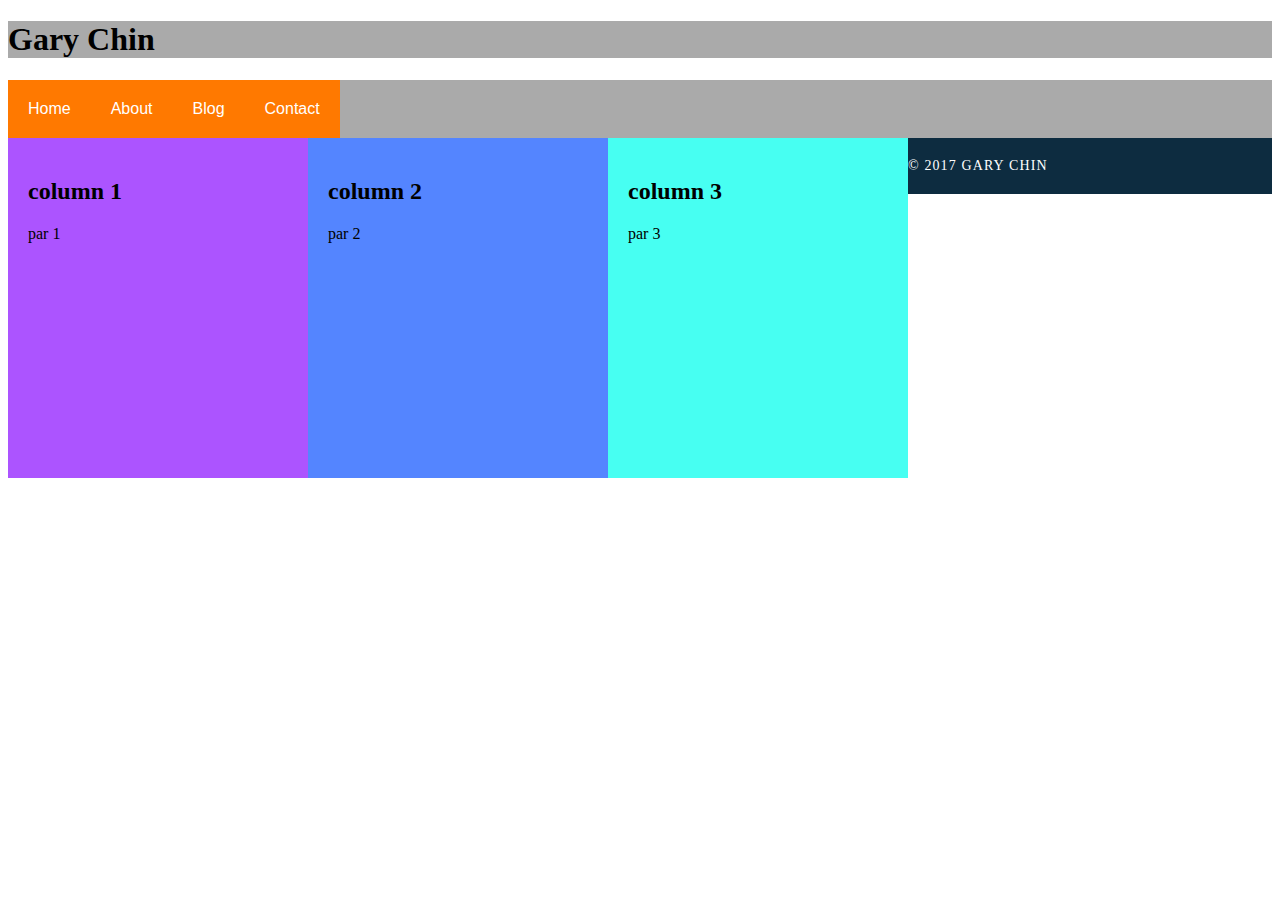
<file: Nav/index.html>
<!DOCTYPE html>
<html>
  <head>
    <meta charset="utf-8">
    <title>CSS Reset Example</title>
    <link rel="stylesheet" type="text/css" href="style.css">
    <!-- <link rel="stylesheet" type="text/css" href="reset.css"> -->
  </head>
  <header><h1>Gary Chin</h1></header>

  <body>
    <nav class="clearfix">
         <a href="index.html">Home</a>
         <a href="index.html">About</a>
         <a href="index.html">Blog</a>
         <a href="index.html">Contact</a></nav>

         <div column class="column" id="column1">
           <h2>column 1</h2>
           <p>par 1</p>
         </div>

         <div column class="column" id="column2">
           <h2>column 2</h2>
           <p>par 2</p>
         </div>

         <div column class="column" id="column3">
           <h2>column 3</h2>
           <p>par 3</p>
        </div>
<footer>© 2017 Gary Chin</footer>
  </body>
</html>
</file>
<file: Nav/style.css>
header { margin: 0 auto; background: #aaaaaa; }
nav { background-color: #aaaaaa;
      font-family: Arial, sans-serif; }

.clearfix:after { visibility: hidden; display: block; content: " "; clear: both; height: 0; font-size: 0; }

a { background-color: #ff7900;
  color: white; text-decoration: none;
  display: block; float: left; padding: 20px; }

a:hover { background-color: #aaaaaa; }

.column { width: 260px; height: 300px; padding: 20px; margin: 0; float: left; }
#column1 { background-color: #AC54FF; }
#column2 { background-color: #5485FF; }
#column3 { background-color: #47FFF2; }
footer { text-transform: uppercase; padding: 20px; background-color: #0D2C40; color: white; font-size: 14px; letter-spacing: .08em; font-weight: 500; }
</file>
